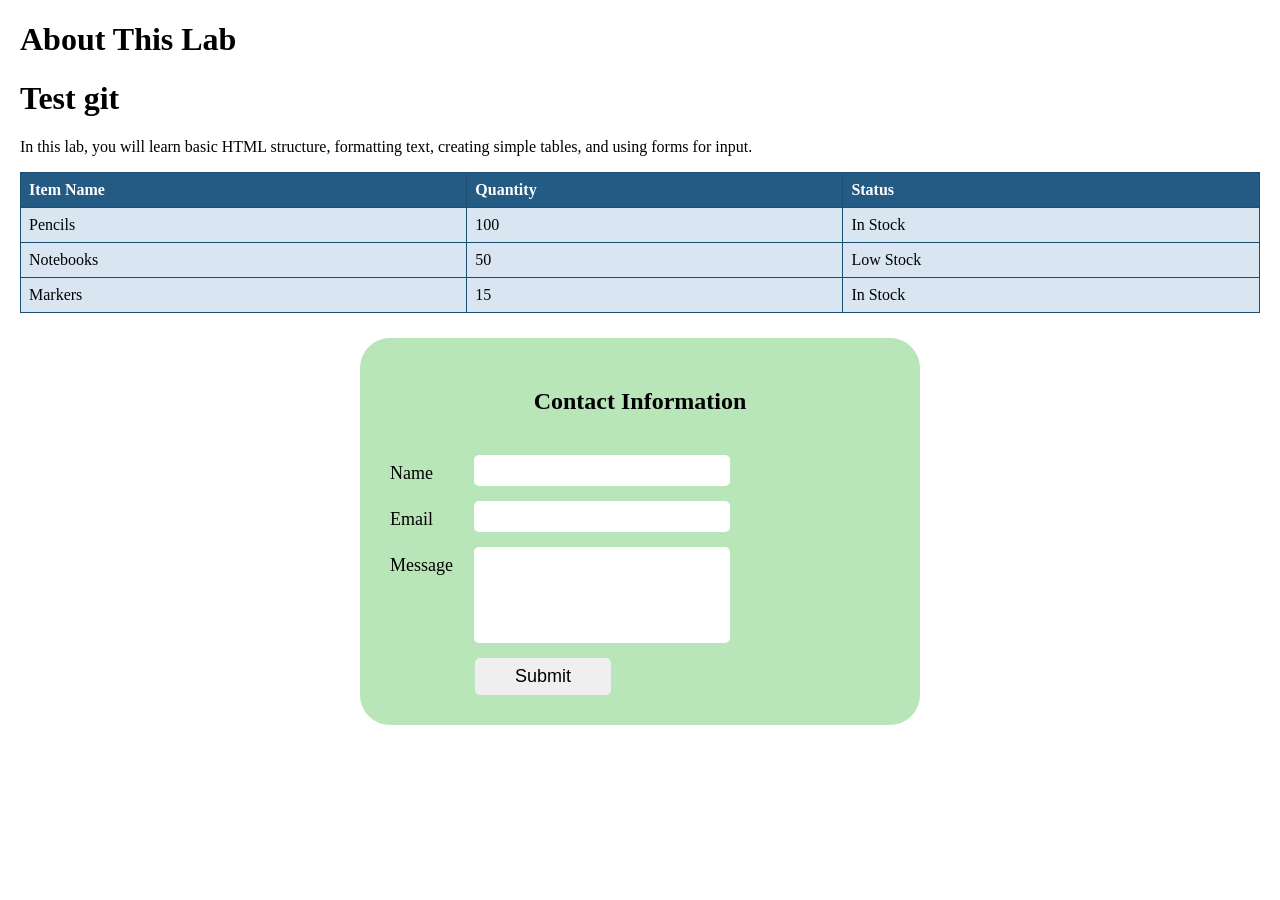
<file: Task02/Index.html>
<!DOCTYPE html>
<html>

<head>
    <title>Welcome to Pental Shop</title>
    <link rel="stylesheet" href="style.css">
</head>

<body>

    <h1>About This Lab</h1>
    <h1>Test git</h1>


    <p>
        In this lab, you will learn basic HTML structure,
        formatting text, creating simple tables, and using
        forms for input.
    </p>

    <table>
        <tr>
            <th>Item Name</th>
            <th>Quantity</th>
            <th>Status</th>
        </tr>

        <tr>
            <td>Pencils</td>
            <td>100</td>
            <td>In Stock</td>
        </tr>

        <tr>
            <td>Notebooks</td>
            <td>50</td>
            <td>Low Stock</td>
        </tr>

        <tr>
            <td>Markers</td>
            <td>15</td>
            <td>In Stock</td>
        </tr>
    </table>

    <div class="form-container">
        <h2>Contact Information</h2>

        <form>
            <div class="form-group">
                <label>Name</label>
                <input type="text">
            </div>

            <div class="form-group">
                <label>Email</label>
                <input type="email">
            </div>

            <div class="form-group">
                <label>Message</label>
                <textarea></textarea>
            </div>

            <button type="submit">Submit</button>
        </form>
    </div>

</body>

</html>
</file>
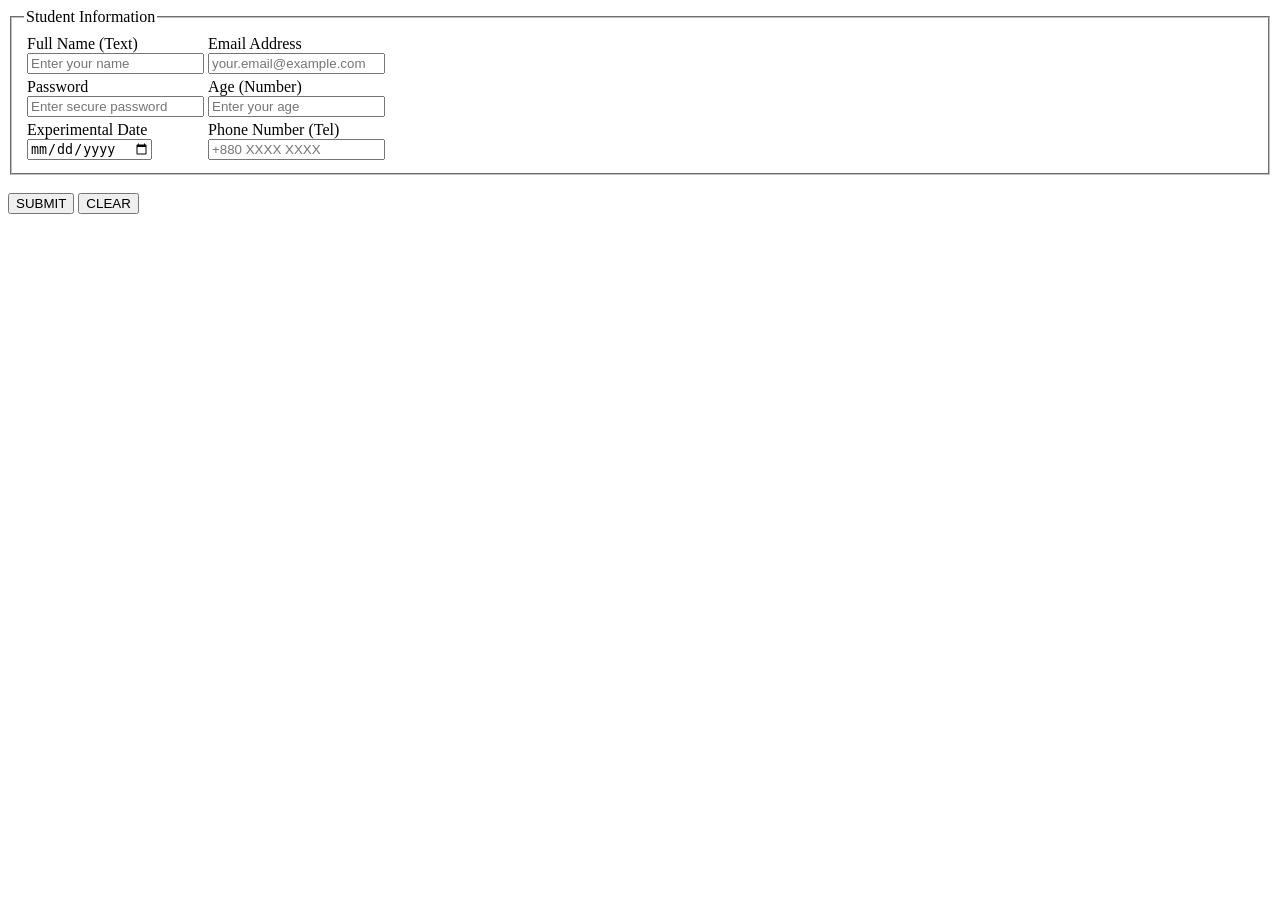
<file: task03/index.html>
<!DOCTYPE html>
<html>
    <head>
        <title>Student Information</title>
        <link rel="stylesheet" href="C:\Users\suvoz\OneDrive\文档\Semester SUMMER 25-26\WEB TECH\MID\web all lab\task03\style.css">
    </head>
    <body>
        <fieldset>
            <legend>Student Information</legend>
            <table>
                <tr>
                    <td>Full Name (Text) <br>
                        <input type="text" placeholder="Enter your name">
                 </td>
                 <td class="Class1">
                    Email Address <br>
                    <input type="email" placeholder="your.email@example.com">
                 </td>
                </tr>
                <tr>
                    <td>
                        Password <br>
                        <input type="number" placeholder="Enter secure password">
                    </td>
                    <td class="Class1">
                        Age (Number) <br>
                        <input type="number" placeholder="Enter your age">
                    </td>
                    </tr>
                    <tr>
                        <td>
                            Experimental Date <br>
                            <input type="date">
                        </td>
                        <td class="Class1">
                            Phone Number (Tel) <br>
                            <input type="number" placeholder="+880 XXXX XXXX"
                        </td>
                         </tr>
                       </table>
                  </fieldset>
                  <br>
                 
                 <div= id="parent">
                    <button id="Child1"> SUBMIT</button>
                    <button id="Child2"> CLEAR</button>
                 </div>
 </body>
</html>
</file>
<file: Task02/style.css>
body {
    font-family: Times New Roman, serif;
    margin: 20px;
}

table {
    width: 100%;
    border-collapse: collapse;
    margin-bottom: 25px;
}

th {
    background-color: rgb(36, 91, 133);
    color: white;
    padding: 8px;
    text-align: left;
}

td {
    background-color: rgb(217, 230, 242);
    padding: 8px;
}

table,
th,
td {
    border: 1px solid rgb(27, 79, 114);
}

.form-container {
    width: 500px;
    background-color: rgb(184, 230, 184);
    margin: auto;
    padding: 30px;
    border-radius: 30px;
}

.form-container h2 {
    text-align: center;
    margin-bottom: 40px;
}

.form-group {
    margin-bottom: 15px;
}

label {
    display: inline-block;
    width: 80px;
    font-size: 18px;
    vertical-align: top;
    margin-top: 8px;
}

input {
    width: 240px;
    padding: 8px;
    border: none;
    border-radius: 5px;

}

textarea {
    width: 240px;
    height: 80px;
    padding: 8px;
    border: none;
    border-radius: 5px;
    resize: none;
    vertical-align: top;

}

button {
    margin-left: 85px;
    padding: 8px 40px;
    font-size: 18px;
    border: none;
    border-radius: 5px;

}
</file>
